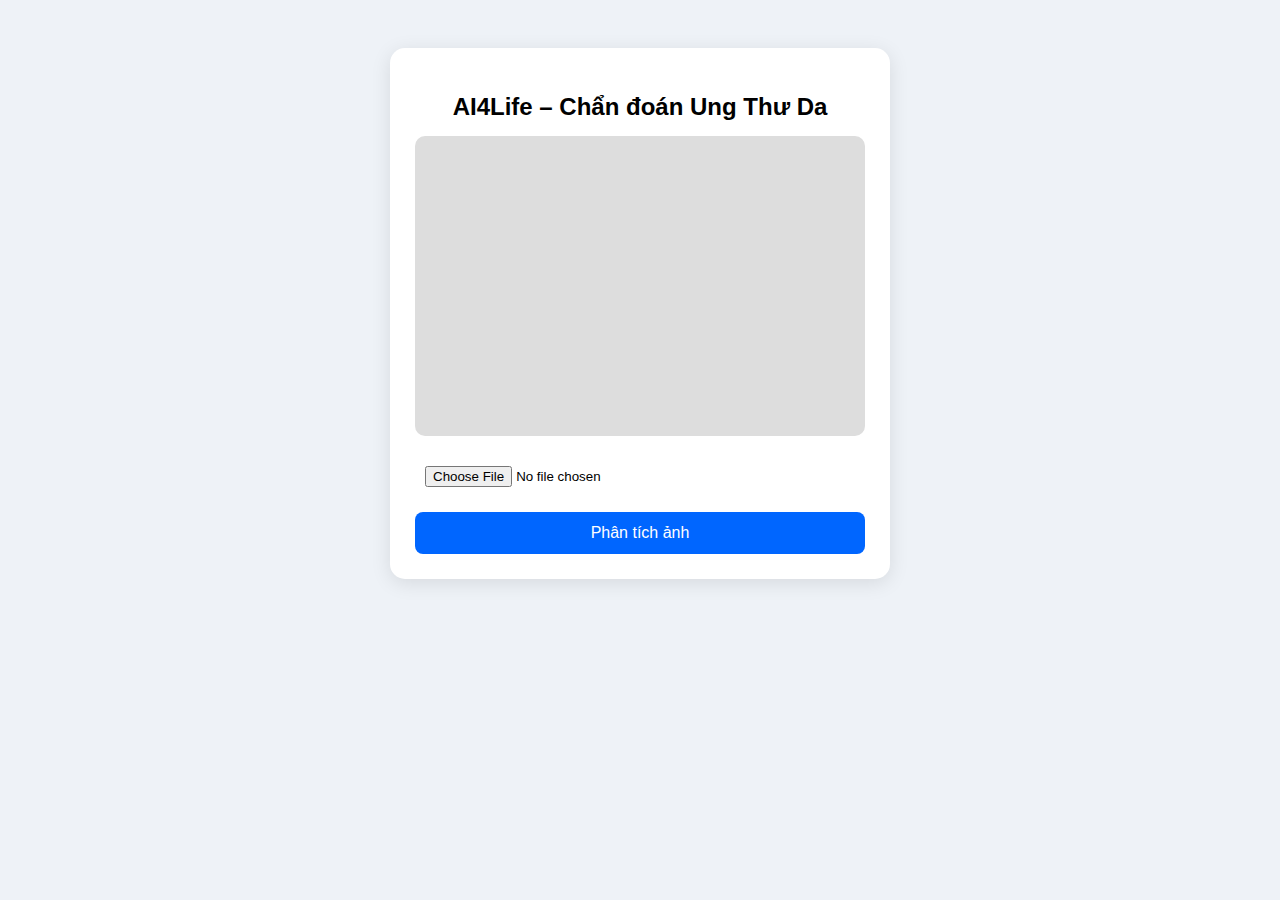
<file: templates/index.html>
<!DOCTYPE html>
<html lang="en">
<head>
    <meta charset="UTF-8">
    <title>AI4Life – Dự đoán Ung Thư Da</title>
    <style>
        body {
            font-family: Arial, sans-serif;
            background: #eef2f7;
            padding: 40px;
        }
        .container {
            width: 450px;
            margin: auto;
            background: white;
            padding: 25px;
            border-radius: 15px;
            box-shadow: 0px 4px 20px rgba(0,0,0,0.1);
        }
        h2 {
            text-align: center;
            margin-bottom: 15px;
        }
        .preview {
            width: 100%;
            height: 300px;
            background: #ddd;
            border-radius: 10px;
            margin-bottom: 20px;
            background-size: cover;
            background-position: center;
        }
        input[type="file"] {
            width: 100%;
            padding: 10px;
            margin-bottom: 15px;
        }
        button {
            width: 100%;
            padding: 12px;
            border: none;
            color: white;
            background: #0066ff;
            border-radius: 8px;
            font-size: 16px;
            cursor: pointer;
        }
        button:hover {
            background: #0053cc;
        }
    </style>
</head>
<body>

<div class="container">
    <h2>AI4Life – Chẩn đoán Ung Thư Da</h2>

    <div id="preview" class="preview"></div>

    <form method="POST" enctype="multipart/form-data">
        <input type="file" name="file" id="fileInput" accept="image/*" required>
        <button type="submit">Phân tích ảnh</button>
    </form>
</div>

<script>
    // Preview ảnh khi chọn
    const fileInput = document.getElementById("fileInput");
    const preview = document.getElementById("preview");

    fileInput.onchange = () => {
        const file = fileInput.files[0];
        if (file) {
            preview.style.backgroundImage = `url(${URL.createObjectURL(file)})`;
        }
    };
</script>

</body>
</html>
</file>
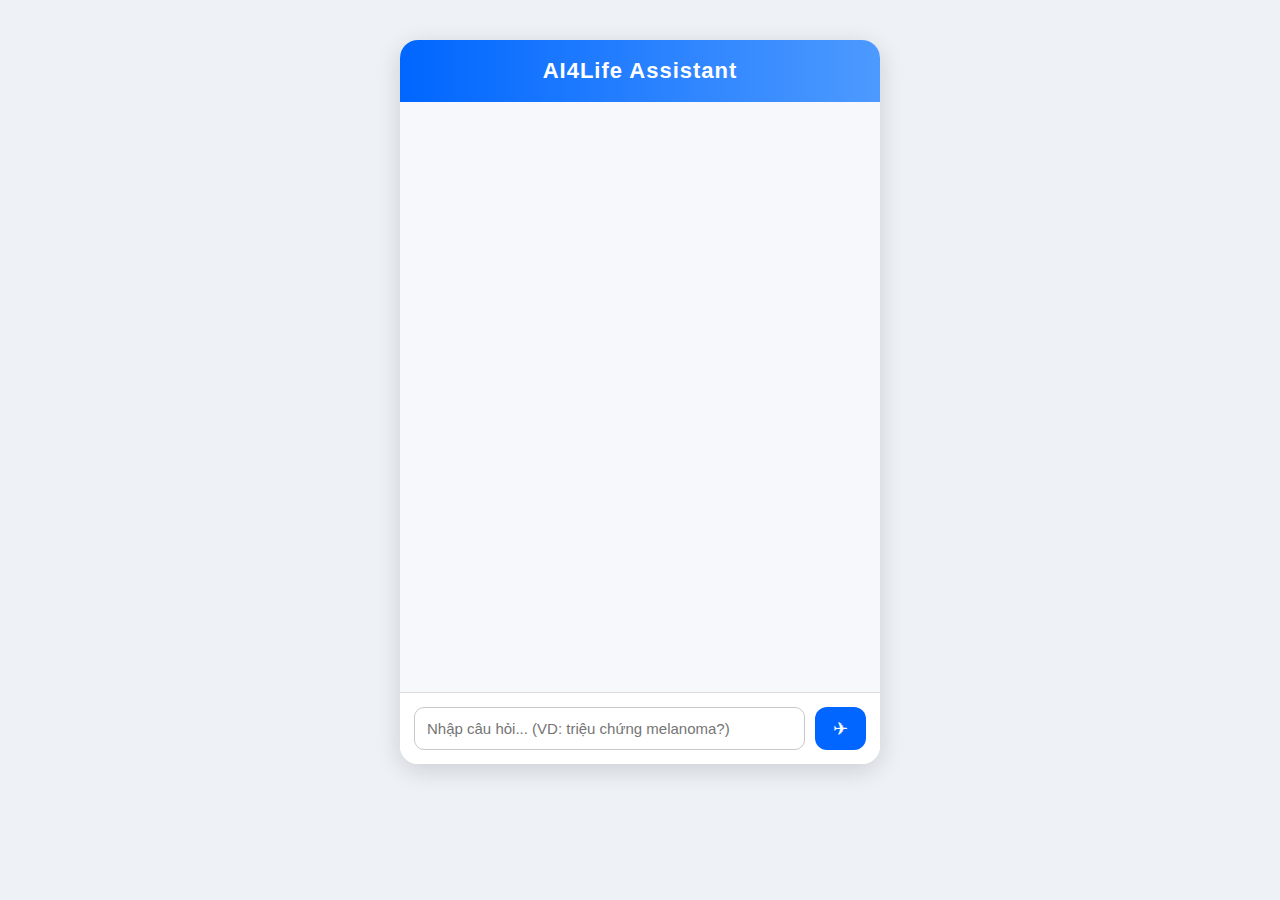
<file: templates/chat.html>
<!DOCTYPE html>
<html lang="en">
<head>
<meta charset="UTF-8">
<title>AI4Life – Chat Assistant</title>

<style>
    body {
        font-family: "Segoe UI", Arial, sans-serif;
        background: #eef2f7;
        margin: 0;
        padding: 40px 0;
        display: flex;
        justify-content: center;
    }

    .chat-container {
        width: 480px;
        background: white;
        border-radius: 18px;
        box-shadow: 0 6px 25px rgba(0,0,0,0.15);
        display: flex;
        flex-direction: column;
        overflow: hidden;
    }

    .chat-header {
        background: linear-gradient(90deg, #0066ff, #4d9aff);
        padding: 18px;
        color: white;
        font-size: 22px;
        font-weight: bold;
        text-align: center;
        letter-spacing: 1px;
    }

    .chat-body {
        height: 550px;
        padding: 20px;
        background: #f6f8fc;
        overflow-y: auto;
    }

    /* Chat message box */
    .msg-box {
        display: flex;
        margin-bottom: 18px;
        align-items: flex-end;
    }

    .msg-box.user {
        justify-content: flex-end;
    }

    .msg-box img {
        width: 38px;
        height: 38px;
        border-radius: 50%;
        margin-right: 10px;
    }

    .msg-box.user img {
        margin-left: 10px;
        margin-right: 0;
    }

    .msg {
        max-width: 70%;
        padding: 12px 16px;
        border-radius: 16px;
        font-size: 15px;
        line-height: 1.5;
        box-shadow: 0px 2px 6px rgba(0,0,0,0.1);
    }

    .msg.bot {
        background: #e4e9ff;
        border-bottom-left-radius: 4px;
    }

    .msg.user {
        background: #0066ff;
        color: white;
        border-bottom-right-radius: 4px;
    }

    /* Input box */
    .chat-input {
        display: flex;
        padding: 14px;
        border-top: 1px solid #dcdcdc;
        background: #fff;
    }

    .chat-input input {
        flex: 1;
        padding: 12px;
        border: 1px solid #c8c8c8;
        border-radius: 10px;
        font-size: 15px;
        outline: none;
        transition: 0.25s;
    }

    .chat-input input:focus {
        border-color: #0066ff;
        box-shadow: 0px 0px 4px #aac7ff;
    }

    .send-btn {
        margin-left: 10px;
        background: #0066ff;
        border: none;
        border-radius: 12px;
        padding: 0 18px;
        color: white;
        font-size: 18px;
        cursor: pointer;
    }

    .send-btn:hover {
        background: #0053cc;
    }
</style>
</head>

<body>

<div class="chat-container">
    <div class="chat-header">AI4Life Assistant</div>

    <div class="chat-body" id="chatBody"></div>

    <div class="chat-input">
        <input type="text" id="userInput" placeholder="Nhập câu hỏi... (VD: triệu chứng melanoma?)">
        <button class="send-btn" onclick="sendMessage()">✈</button>
    </div>
</div>


<script>
const chatBody = document.getElementById("chatBody");

function appendMessage(text, sender) {
    const box = document.createElement("div");
    box.className = "msg-box " + sender;

    const avatar = document.createElement("img");

    if (sender === "bot") {
        avatar.src = "https://www.shutterstock.com/image-vector/chat-bot-icon-design-robot-600nw-2476207303.jpg";  // avatar chatbot AI
    } else {
        avatar.src = "https://cdn-icons-png.flaticon.com/512/9187/9187604.png"; // avatar người dùng
    }

    const msg = document.createElement("div");
    msg.className = "msg " + sender;
    msg.textContent = text;

    if (sender === "user") {
        box.appendChild(msg);
        box.appendChild(avatar);
    } else {
        box.appendChild(avatar);
        box.appendChild(msg);
    }

    chatBody.appendChild(box);

    chatBody.scrollTop = chatBody.scrollHeight;
}

async function sendMessage() {
    const input = document.getElementById("userInput");
    const text = input.value.trim();

    if (!text) return;
    appendMessage(text, "user");
    input.value = "";

    // Bot typing effect
    appendMessage("Đang xử lý...", "bot");
    const loadingBox = chatBody.lastChild.querySelector(".msg");

    // Send to Flask API
    const response = await fetch("/chat", {
        method: "POST",
        headers: {"Content-Type": "application/json"},
        body: JSON.stringify({message: text})
    });

    const data = await response.json();

    loadingBox.textContent = data.reply;
}

document.getElementById("userInput").addEventListener("keypress", function(e) {
    if (e.key === "Enter") {
        e.preventDefault();
        sendMessage();
    }
});
</script>

</body>
</html>
</file>
